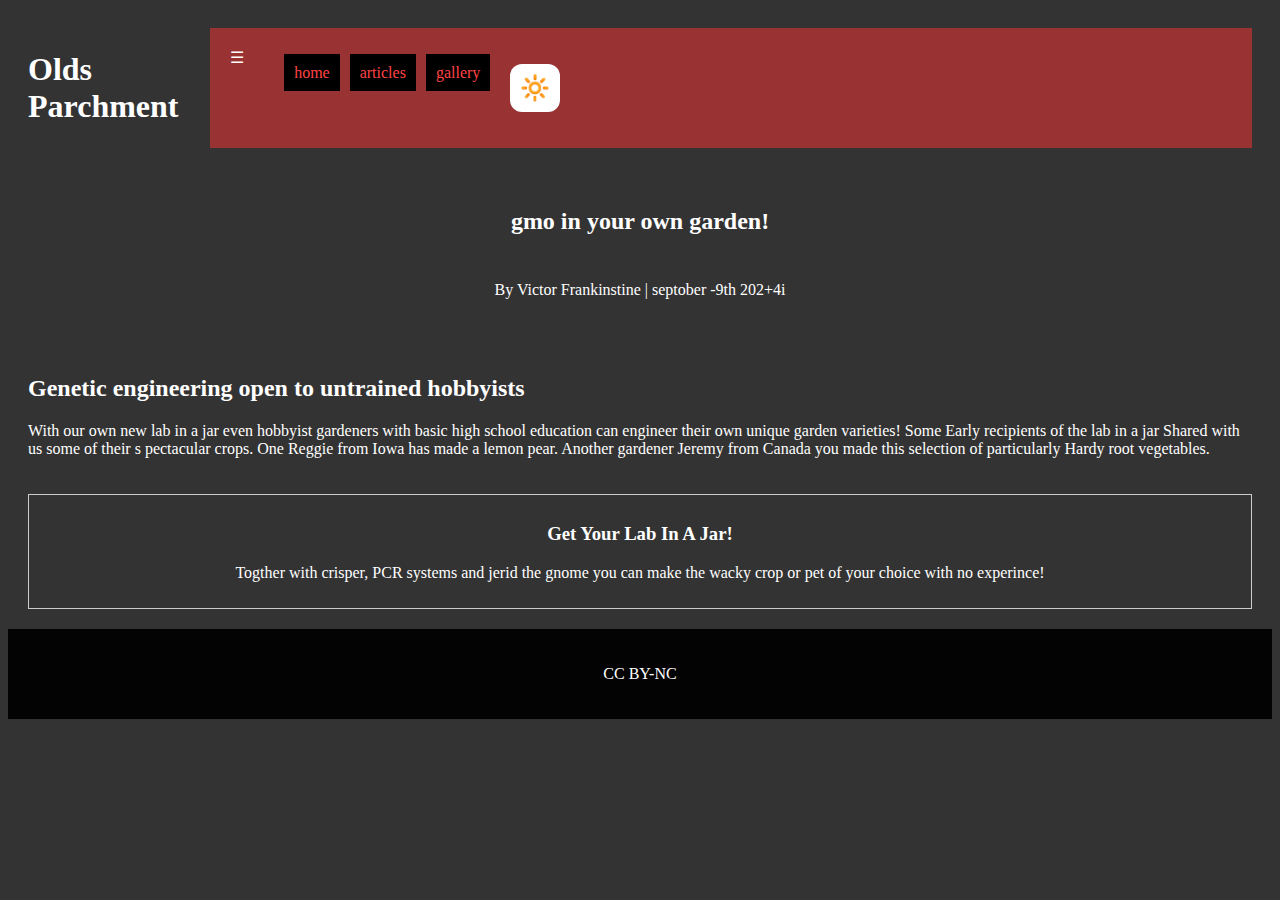
<file: Documents/KSU/2024 spring/Front-End Development/WebProjects/webpage 8a news paper websight/article.html>
<!DOCTYPE html>
<html lang="en">
<head>
	<meta charset="UTF-8">
	<meta name="viewport">
	<title>articles</title>
	<link rel="stylesheet" href ="css/style.css">
</head>
<body>
<header>
	<h1>Olds Parchment</h1>
	<nav>
		<div class="hamburger">☰</div>
		<ul>
			<li><a href="index.html"  >home</a></li>
			<li><a href="article.html">articles</a></li>
			<li><a href="gallery.html">gallery</a></li>
			<button id = "themeButton"class="button"> 🔆 </button>
		</ul>
	</nav>
</header>
	<header class="article-header">
	<h2>gmo in your own garden!</h2>
	<p>By Victor Frankinstine | septober -9th 202+4i</p>
	</header>
<main class = "article-content">
	<script src="main.js"></script>
	
	<section>
		<h2>Genetic engineering open to untrained hobbyists</h2>
		<p> With our own new lab in a jar even hobbyist gardeners with basic high school education can engineer 
		their own unique garden varieties! Some Early recipients of the lab in a jar Shared with us some of their s
		pectacular crops. One Reggie from Iowa has made a lemon pear. Another gardener Jeremy from Canada you made this 
		selection of particularly Hardy root vegetables. </p>
	</section>
	<aside class="sidebar">
	<section class="advertisment">
		<h3>Get Your Lab In A Jar!</h3>
		<p>Togther with crisper, PCR systems and jerid the gnome you can make the wacky crop or pet of your choice with no experince!</p>
	</section>
	</aside>
</main>
<footer>
	<p> CC BY-NC</p>
</footer>
</body>
</html>
</file>
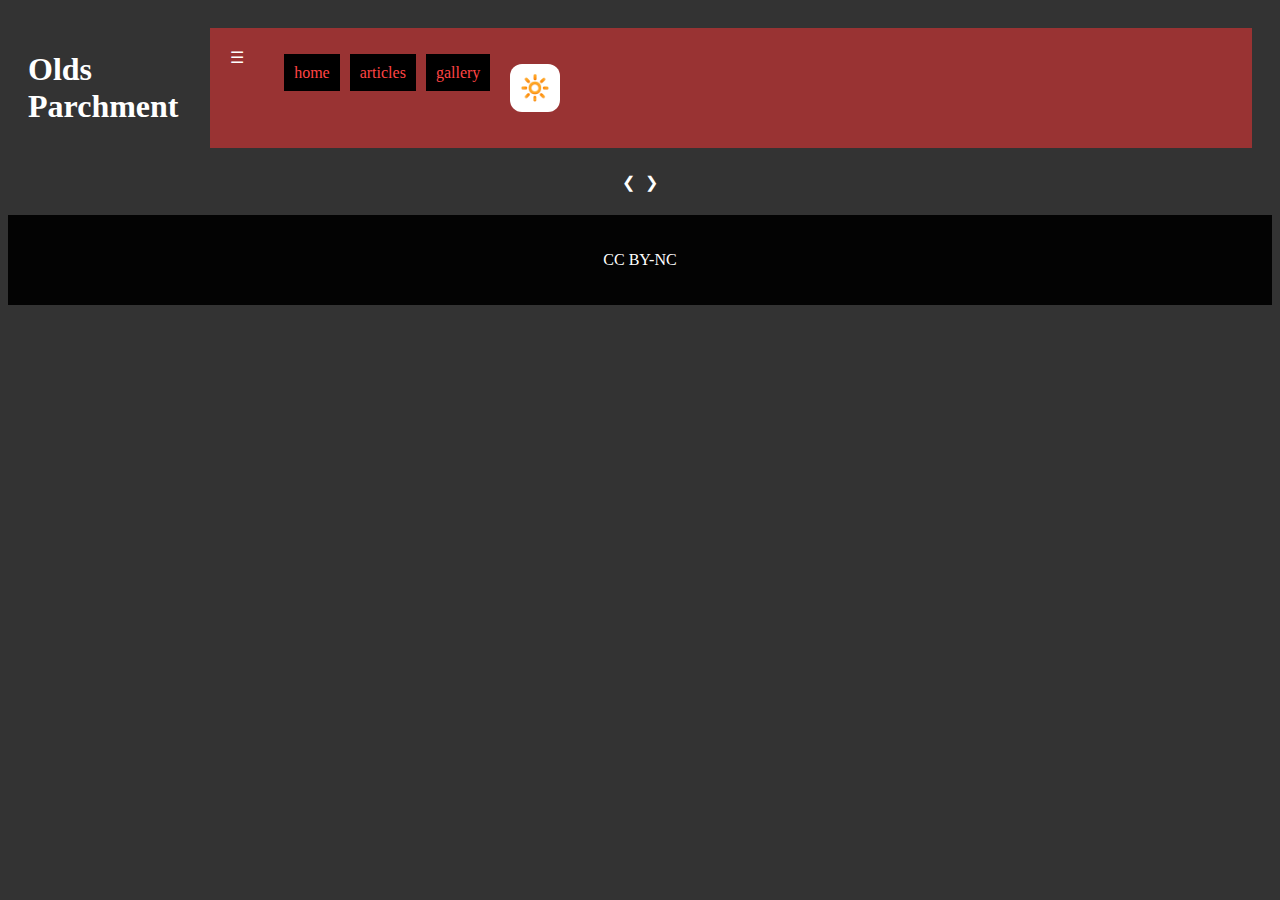
<file: Documents/KSU/2024 spring/Front-End Development/WebProjects/webpage 8a news paper websight/gallery.html>
<!DOCTYPE html>
<html lang="en">
<head>
	<meta charset="UTF-8">
	<meta name="viewport">
	<title>Photo Gallery</title>
	<link rel="stylesheet" href ="css/style.css">
</head>

<body>
<header>
	<h1>Olds Parchment</h1>
	<nav>
		<div class="hamburger">☰</div>
		<ul>
			<li><a href="index.html"  >home</a></li>
			<li><a href="article.html">articles</a></li>
			<li><a href="gallery.html">gallery</a></li>
			<button id = "themeButton"class="button"> 🔆 </button>
		</ul>
	</nav>
</header>


	<script src="main.js"></script>
<!------------------------------------------------------slideshow-------------------------------------------------->
		  <!-- Next and previous buttons -->
	<div class ="gallery-controls">
	  <a class="prev" onclick="plusSlides(-1)">&#10094;</a>
	  
	  <a class="next" onclick="plusSlides(1)">&#10095;</a>
	</div>
	
	<div class="slideshow-container">

	  <div class="mySlides">
		<div class="text">science jar</div>
		<img src="images/jar.jpg" alt ="science jar">
	  </div>

	  <div class="mySlides">
		<div class="text">mutant carot</div>
		<img src="images/mutant carot.jpg" alt ="mutant carot">
	  </div>

	  <div class="mySlides">
		<div class="text">retro robot</div>
		<img src="images/robot.jpg" alt ="retro robot">
	  </div>

	  <div class="mySlides">
		<div class="text">truck full of vegatables</div>
		<img src="images/truck full of vegatables.jpg" alt ="truck full of vegatables">
	  </div>
	</div>
	<br>

<!------------------------------------------------------slideshow end------------------------------------------------->
<!--
	<div class="photo"><img src="images/jar.jpg" alt ="science jar"></div>
	<div class="photo"><img src="images/mutant carot.jpg" alt ="mutant carot"></div>
	<div class="photo"><img src="images/robot.jpg" alt ="retro robot"></div>
	<div class="photo"><img src="images/truck full of vegatables.jpg" alt ="truck full of vegatables"></div>
-->



<footer>
	<p> CC BY-NC</p>
</footer>
</body>
</html>
</file>
<file: Documents/KSU/2024 spring/Front-End Development/WebProjects/webpage 8a news paper websight/css/style.css>
header{
	display: flex;
	justify-content: space-beteween;
	align-items:center;
	padding:20px;
}
body{
	background-color:#333;
	color: #fff;
}
.dark-theme{
background-color: #fff;
color: #333;
}
.button {
	margin-left: 10px;
	padding: 10px 10px;
	font-size:150%;
	border-radius: 12px;
	font-weight: 900;
	border: none;
	background-color: #ffffff;
	color:#333;
}
.dark-theme .button {
	border-radius: 12px;
	background-color: #685D79;
	color: #D8737F;
}

nav ul {
	list-style: none;
	display: flex;
	gap:10px;
}
nav a {
	background-color: #000000;
	text-decoration: none;
	color:#f44;
	padding :10px;
}
.dark-theme nav a{
	background-color:#ffffff;
}
nav {
	display: flex;
	justify-content: left;
	padding: 20px;
	background-color:#993333;
	width:100%;
}
.dark-theme nav{
	background-color:#ff7777;
}
main {
	display:grid;
	grid-template-columns: repeat(auto-fit,minmax(200px,1fr));
	gap: 20px;
	padding:20px;
}
footer{
	display: flex;
	justify-content:center;
	align-items:center;
	padding: 20px;
	background-color:#030303;
}
.dark-theme footer{
	background-color:#dddddd;
}
.article-header{
	display:flex;
	flex-direction:column;hrfsy  
	align-items: center;
	gap:10px;
	padding:20px;
}
.article-content{
	display: grid;
	grid-template-columns:1fr;
	gap: 20px;
	padding:20px;
}
.sidebar{
	display:flex;
	flex-direction: column;
	gap:10px;
}
.advertisment {
	padding: 10px;
	border: 1px solid #ccc;
	text-align: center;
}
.photo-gallery{
	display:grid;
	grid-template-columns: repeat(auto-fit,minmax(200px,1fr));
	gap: 20px;
	padding: 20px;
}
img{
	display: block;
	margin-left: auto;
	margin-right: auto;
	width: 60%;
	height: auto;
	max-height: 95%;
	max-width: 95%;
}
.gallery-controls{
	display: flex;
	justify-content:center;
	gap:10px;
	padding:5px;
}
 .text{
	padding:5px;
	text-align: center;
}

.mySlides {
  display: none;
}


@media (max-Width: 768px){
	.hamburger{
		display: block;
	}
	nav ul{
		flex-direction: column;
		display: none;
	}
	nav ul.active{
		display: flex;
		gap :25px;
	}
}
</file>
